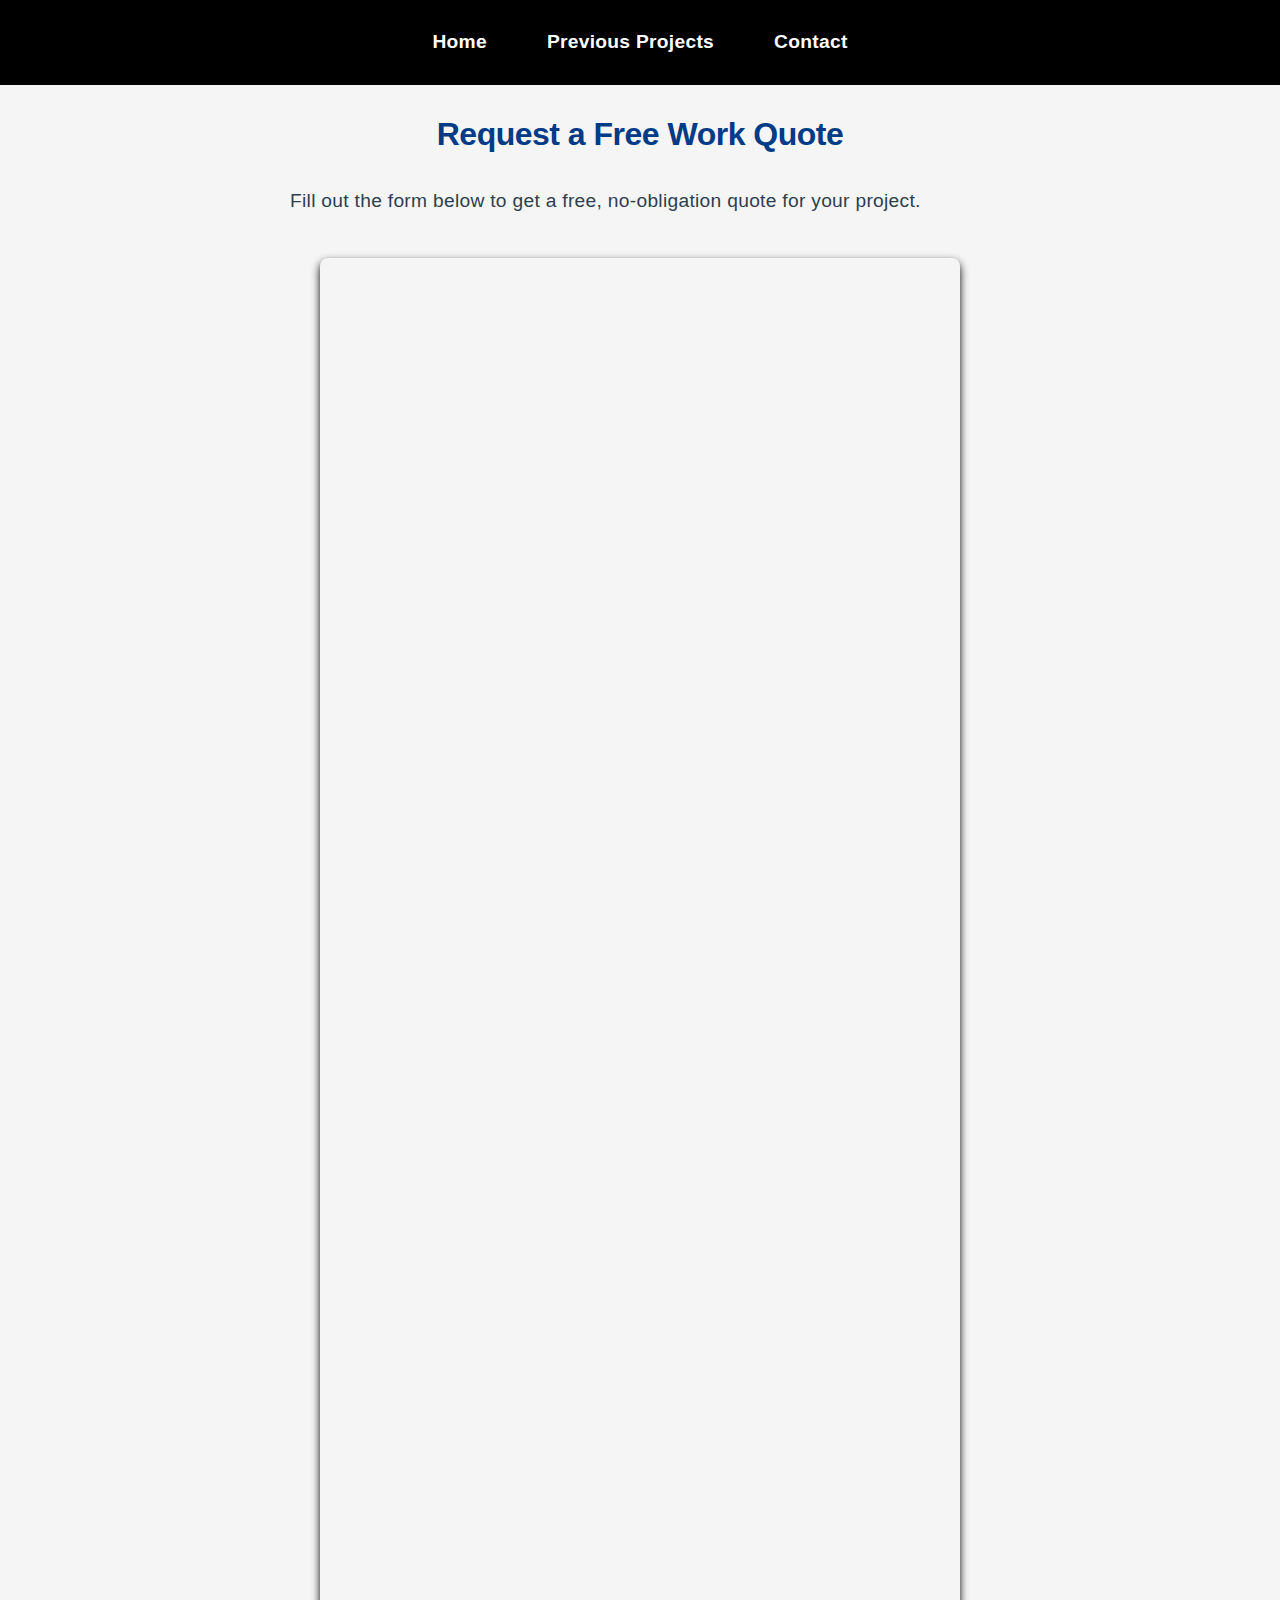
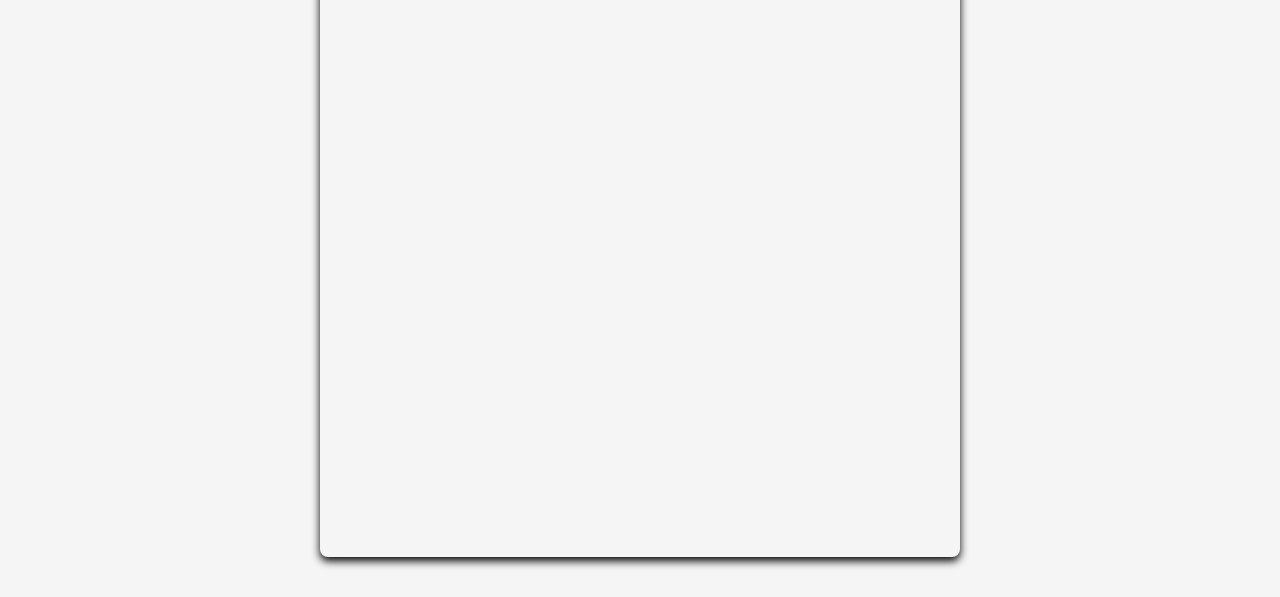
<file: Contact.html>
<!DOCTYPE html>
<html lang="en">
<head>
    <meta charset="UTF-8">
    <meta name="viewport" content="width=device-width, initial-scale=1.0">
    <link rel="stylesheet" href="style.css">
    <title>Contact</title>
</head>
<body>
    <!--table of contents-->
    <div class="table-of-contents">
        <ul>
            <a href="index.html">Home</a>
            <a href="previous-projects.html">Previous Projects</a>
            <a href="contact.html">Contact</a>
        </ul>
    </div>    
    <h1 class="page-title">Request a Free Work Quote</h1>
    <p class="contact-description">
        Fill out the form below to get a free, no-obligation quote for your project.
    </p>
    
    <div class="google-form-container">
        <iframe 
            src="https://docs.google.com/forms/d/e/1FAIpQLSctkEIMomkWx-5xdAg5DQQsJhEee70IMuP0TKscJ88evvyKcw/viewform?embedded=true" 
            width="640" 
            height="1899" 
            frameborder="0" 
            marginheight="0" 
            marginwidth="0">
            Loading…
        </iframe>
    </div>
</body>
</html>
</file>
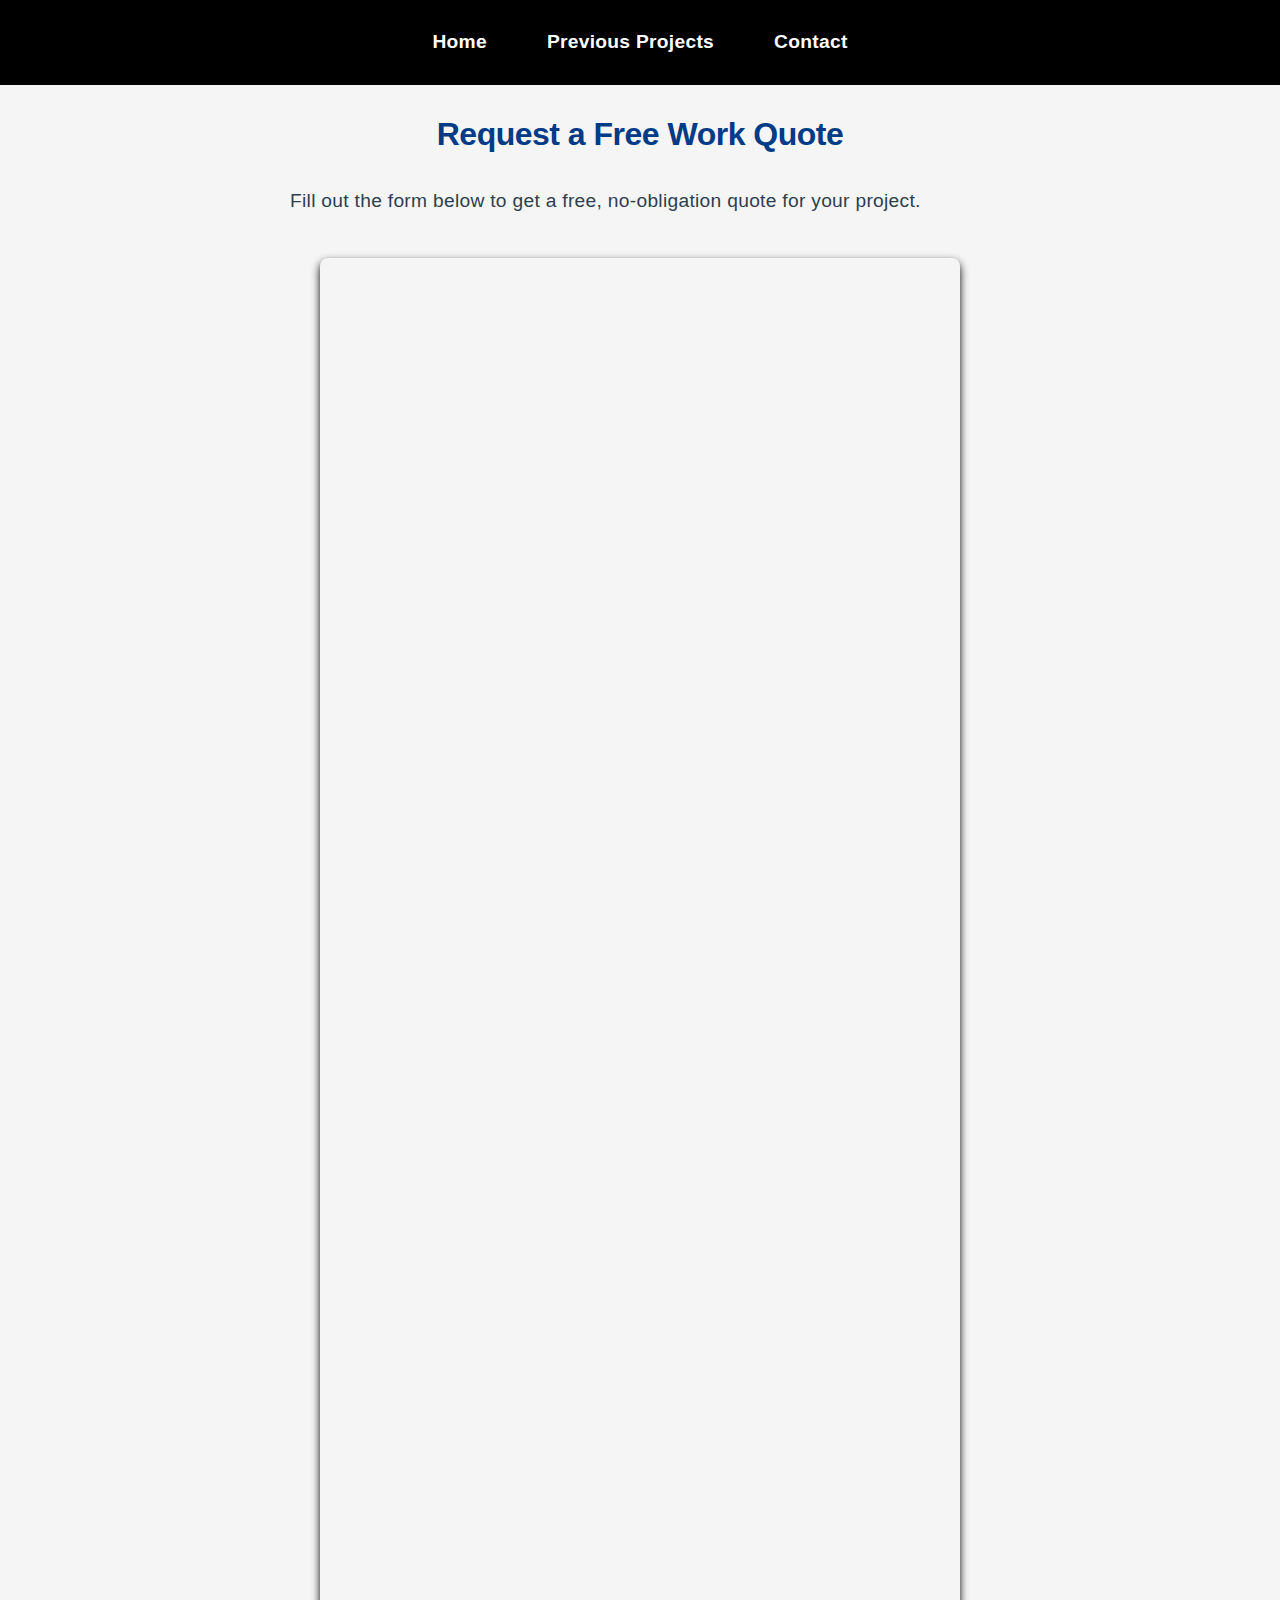
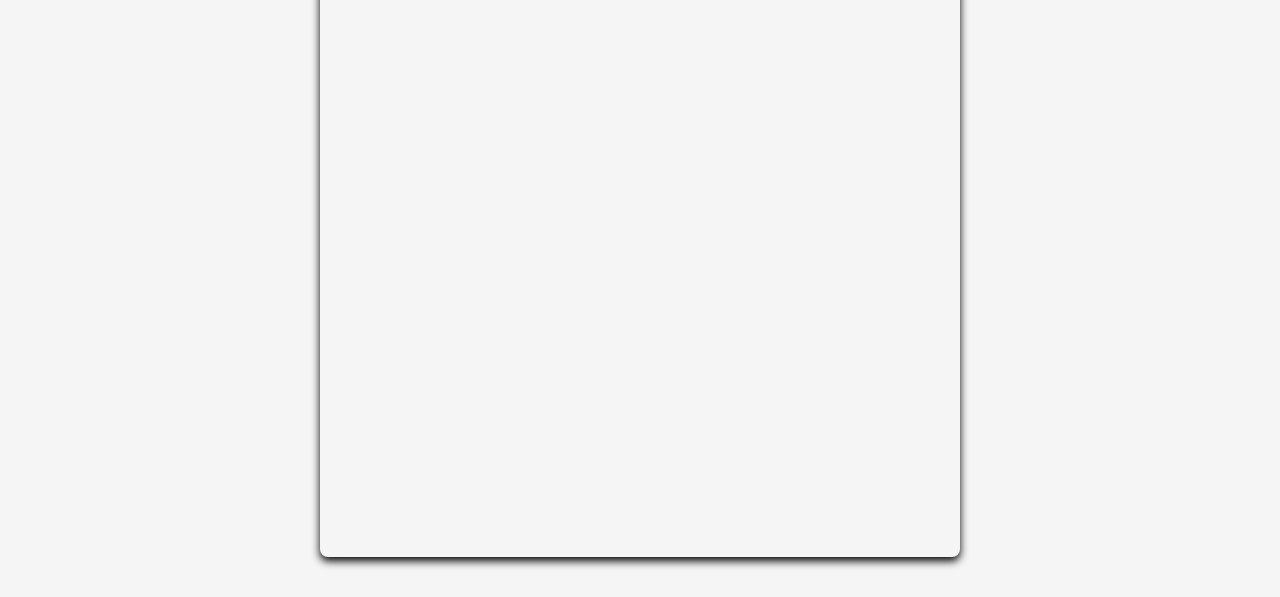
<file: contact.html>
<!DOCTYPE html>
<html lang="en">
<head>
    <meta charset="UTF-8">
    <meta name="viewport" content="width=device-width, initial-scale=1.0">
    <link rel="stylesheet" href="style.css">
    <title>Contact</title>
</head>
<body>
    <!--table of contents-->
    <div class="table-of-contents">
        <ul>
            <a href="index.html">Home</a>
            <a href="previous-projects.html">Previous Projects</a>
            <a href="contact.html">Contact</a>
        </ul>
    </div>    
    <h1 class="page-title">Request a Free Work Quote</h1>
    <p class="contact-description">
        Fill out the form below to get a free, no-obligation quote for your project.
    </p>
    
    <div class="google-form-container">
        <iframe 
            src="https://docs.google.com/forms/d/e/1FAIpQLSctkEIMomkWx-5xdAg5DQQsJhEee70IMuP0TKscJ88evvyKcw/viewform?embedded=true" 
            width="640" 
            height="1899" 
            frameborder="0" 
            marginheight="0" 
            marginwidth="0">
            Loading…
        </iframe>
    </div>

<!--forcing a change through github-->
</body>
</html>
</file>
<file: style.css>
:root {
    /* Primary colors from logo */
    --logo-gray: #808080;    /* The gray from the JC letters */
    --logo-blue: #003B87;    /* The navy blue from "MODERNIZATION" */
    --logo-black: #000000;   /* The black background */
    
    /* Complementary colors */
    --light-gray: #f5f5f5;   /* For backgrounds */
    --medium-gray: #e0e0e0;  /* For borders and dividers */
    --accent-blue: #1a5fb4;  /* For interactive elements */
    --text-dark: #2c3e50;    /* For main text */
    --text-light: #ffffff;   /* For text on dark backgrounds */
}

/* Base styles */
body {
    font-family: 'Inter', 'Segoe UI', sans-serif;
    margin: 0;
    padding: 0;
    background-color: var(--light-gray);
    color: var(--text-dark);
    line-height: 1.8;
    letter-spacing: 0.3px;
}

/* Utility Classes */
.container {
    max-width: 1200px;
    margin: 0 auto;
    padding: 40px 20px;
}

/* Table of Contents (Navbar) */
.table-of-contents {
    background: var(--logo-black);
    padding: 15px 0;
    text-align: center;
}

.table-of-contents ul {
    list-style: none;
    padding: 0;
    margin: 0;
    display: flex;
    justify-content: center;
    gap: 20px;
}

.table-of-contents a {
    text-decoration: none;
    color: #ffffff;
    font-weight: bold;
    font-size: 1.2rem;
    padding: 10px 20px;
    border-radius: 5px;
    transition: background-color 0.3s ease;
    position: relative;
    overflow: hidden;
}

.table-of-contents a::after {
    content: '';
    position: absolute;
    bottom: 0;
    left: 0;
    width: 100%;
    height: 2px;
    background-color: #fff;
    transform: scaleX(0);
    transition: transform 0.3s ease;
}

.table-of-contents a:hover::after {
    transform: scaleX(1);
}

/* Company Logo */
.company-logo {
    text-align: center;
    margin: 20px auto;
    background-color: var(--logo-black);
    padding: 15px;
    border-radius: 10px;
    box-shadow: 0 4px 6px rgba(0, 0, 0, 0.1);
    max-width: 300px;
}

/* Page Title */
.page-title {
    text-align: center;
    color: var(--logo-blue);
    margin-bottom: 20px;
}

.page-title h1 {
    font-size: 2.5rem;
    margin: 0;
}

.index-title {
    font-size: 1.5rem;
    color: var(--text-dark);
    margin-bottom: 10px;
    text-align: center;
}

/* Previous Projects Section */
.project {
    background-color: var(--text-light);
    margin: 40px auto;
    padding: 30px;
    border-radius: 8px;
    box-shadow: 0 4px 8px rgba(0, 0, 0, 1);
    max-width: 900px;
    border: 1px solid var(--medium-gray);
}

.project-title {
    font-size: 1.8rem;
    color: var(--text-dark);
    margin-bottom: 10px;
    text-align: center;
}

.project-description {
    text-align: left;
    font-size: 1.2rem;
    color: var(--text-dark);
    margin: 15px 0;
}

.project-picture {
    display: block;
    max-width: 100%;
    height: auto;
    margin: 10px auto;
    border-radius: 8px;
    box-shadow: 0 2px 4px rgba(0, 0, 0, 1);
}

.project-video {
    display: block;
    max-width: 100%;
    height: 500px;
    margin: 10px auto;
    border-radius: 8px;
    box-shadow: 0 2px 4px rgba(0, 0, 0, 1);
}

.project-description-header {
    font-weight: bold;
    font-size: 1.2rem;
    color: var(--text-dark);
    margin-top: 15px;
}

/* Contact Form */
.contact-form {
    background-color: var(--text-light);
    margin: 40px auto;
    padding: 30px;
    border-radius: 8px;
    box-shadow: 0 4px 8px rgba(0, 0, 0, 1);
    max-width: 700px;
    font-family: 'Arial', sans-serif;
    border: 1px solid var(--medium-gray);
}

.contact-form form {
    display: flex;
    flex-direction: column;
    gap: 15px;
    align-items: flex-start;
}

.contact-form label {
    font-size: 1rem;
    font-weight: bold;
    color: var(--text-dark);
}

.contact-form input,
.contact-form textarea {
    width: 100%;
    padding: 10px;
    border: 1px solid var(--medium-gray);
    border-radius: 4px;
    font-size: 1rem;
    background-color: var(--light-gray);
}

.contact-form input:focus,
.contact-form textarea:focus {
    border-color: var(--logo-blue);
    outline: none;
    background-color: var(--text-light);
    box-shadow: 0 0 5px rgba(0, 59, 135, 0.5);
}

.contact-form textarea {
    resize: vertical;
}

/* Checkbox Table */
.checkbox-table {
    width: 100%;
    border-collapse: collapse;
}

.checkbox-table td {
    width: 50%;
    vertical-align: top;
    padding: 5px 0;
}

.checkbox-item {
    display: flex;
    align-items: center;
    gap: 8px;
    margin: 0;
    padding: 0;
}

.checkbox-item input {
    margin: 0;
    width: auto;
    height: auto;
    display: inline-block;
}

.checkbox-item label {
    margin: 0;
    padding: 0;
    font-size: 1rem;
    color: var(--text-dark);
    line-height: 1.5;
    display: inline-block;
}

/* Contact Description */
.contact-description {
    text-align: left;
    font-size: 1.2rem;
    color: var(--text-dark);
    margin: 15px auto;
    max-width: 700px;
    padding: 0 20px;
}

/* Index Content */
.index-content {
    background-color: var(--text-light);
    margin: 20px auto;
    padding: 20px;
    border-radius: 8px;
    box-shadow: 0 4px 8px rgba(0, 0, 0, .5);
    max-width: 900px;
    border: 1px solid var(--medium-gray);
}

/* Responsive Design */
@media (max-width: 768px) {
    .page-title h1 {
        font-size: 2rem;
    }

    .table-of-contents ul {
        flex-direction: column;
    }

    .table-of-contents a {
        display: block;
    }
}

@media (max-width: 480px) {
    .page-title h1 {
        font-size: 1.5rem;
    }

    .company-logo img {
        width: 150px;
        height: auto;
    }
}

.project, .contact-form, .index-content {
    box-shadow: 0 10px 10px rgba(0, 0, 0, .5);
    transition: transform 0.3s ease, box-shadow 0.3s ease;
}

h1, h2, h3 {
    font-weight: 600;
    letter-spacing: -0.5px;
}

.contact-form input,
.contact-form textarea {
    border: 2px solid #eee;
    border-radius: 8px;
    padding: 12px;
    transition: all 0.3s ease;
}

.contact-form input:focus,
.contact-form textarea:focus {
    border-color: #3498db;
    box-shadow: 0 0 0 3px rgba(52, 152, 219, 0.1);
}

.contact-form button {
    background-color: var(--logo-blue);
    color: var(--text-light);
    padding: 12px 24px;
    border: none;
    border-radius: 50px;
    font-size: 1rem;
    font-weight: 500;
    cursor: pointer;
    transition: all 0.3s ease;
    width: auto;
    align-self: flex-start;
    box-shadow: 0 2px 4px rgba(0, 0, 0, 0.2);
    margin-top: 10px;
}

.contact-form button:hover {
    background-color: var(--accent-blue);
    box-shadow: 0 4px 8px rgba(0, 0, 0, 0.2);
    transform: translateY(-1px);
}

.contact-form button:active {
    transform: translateY(1px);
    box-shadow: 0 1px 2px rgba(0, 0, 0, 0.2);
}

.contact-form button[disabled] {
    opacity: 0.7;
    cursor: not-allowed;
}

:focus {
    outline: 3px solid rgba(0, 59, 135, 0.5);
    outline-offset: 2px;
}

.visually-hidden {
    position: absolute;
    width: 1px;
    height: 1px;
    padding: 0;
    margin: -1px;
    overflow: hidden;
    clip: rect(0, 0, 0, 0);
    border: 0;
}

.google-form-container {
    display: flex;
    justify-content: center;
    margin: 20px auto;
    max-width: 700px;
    padding: 20px;
}

.google-form-container iframe {
    width: 100%;
    max-width: 640px;
    border: none;
    box-shadow: 0 4px 8px rgba(0, 0, 0, 1);
    border-radius: 8px;
}

/* Responsive adjustments for smaller screens */
@media (max-width: 768px) {
    .google-form-container {
        padding: 10px;
    }
    
    .google-form-container iframe {
        width: 100%;
    }
}
</file>
